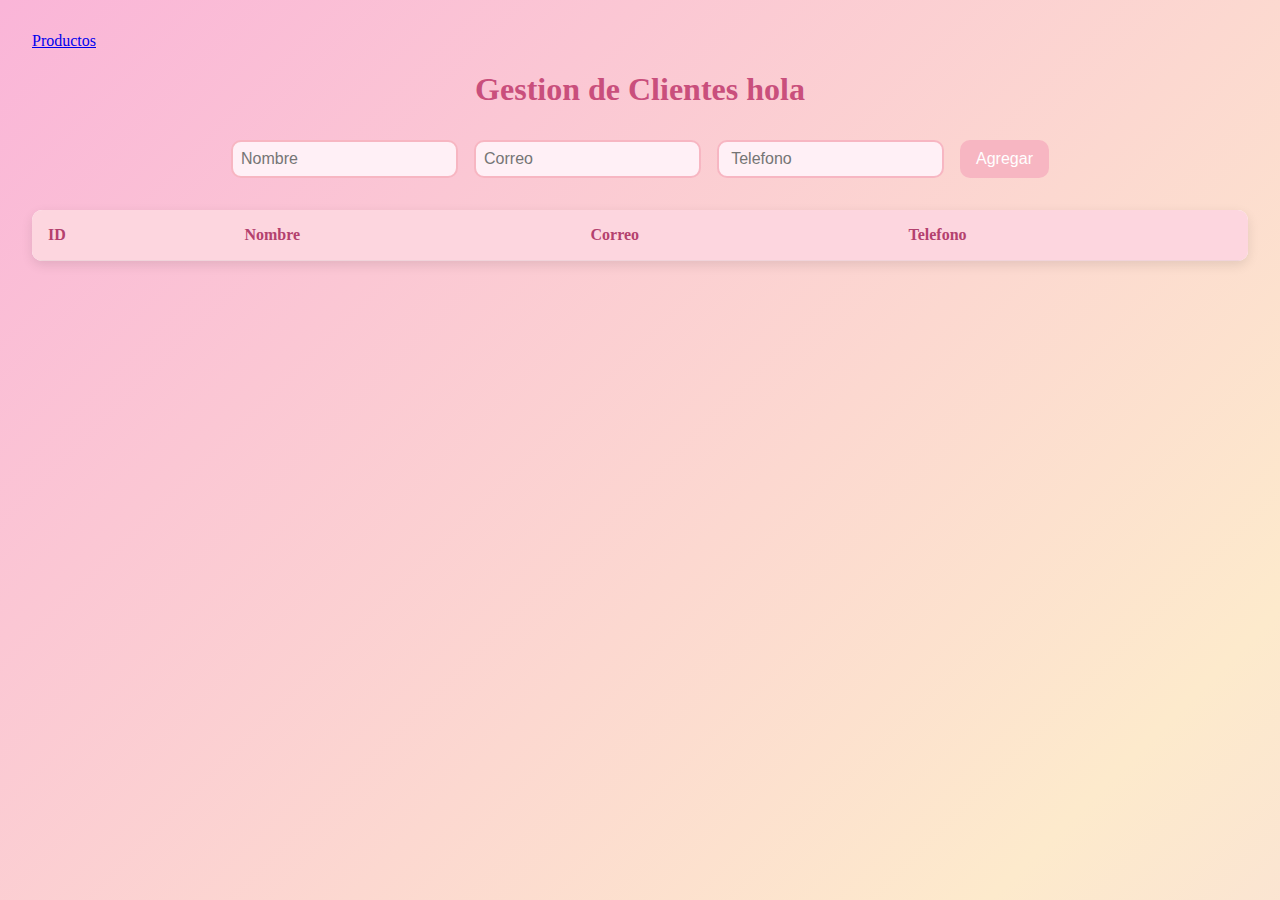
<file: frontend/index.html>
<!DOCTYPE html>
<html lang="es">
<head>
    <meta charset="UTF-8">
    <meta name="viewport" content="width=device-width, initial-scale=1.0">
    <title> Gestion Clientes</title>
    <link rel="stylesheet" href="css/styles.css">
     <a href="producto.html"class= "enlace-elegante">Productos</a>
</head>
<body>
    <h1>Gestion de Clientes hola</h1>
    <form id="formCliente">
        <input type="text" id ="nombre" placeholder="Nombre"required>
        <input type="email"id = "email" placeholder="Correo"required>
        <input type="text" id = "telefono" placeholder=" Telefono"required>
        <button type="submit">Agregar</button>
    </form>
    <table>
        <thead>
            <tr>
                <th>ID</th>
                <th>Nombre</th>
                <th>Correo</th>
                <th>Telefono</th>
            </tr>
        </thead>
        <tbody id = "tablaClientes"></tbody>
    </table>
    <script src="js/main.js"></script>
    
</body>
</html>
</file>
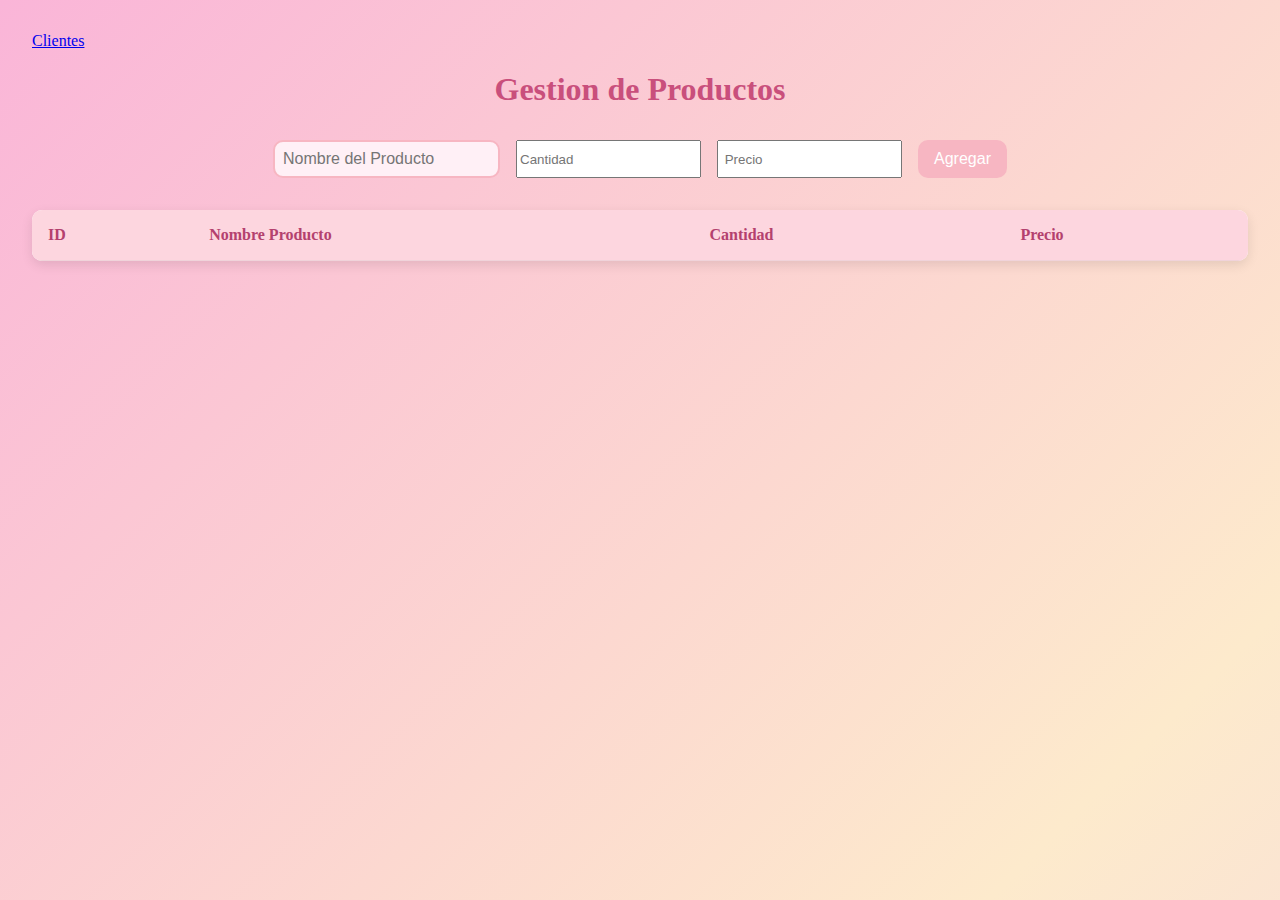
<file: frontend/producto.html>
<!DOCTYPE html>
<html lang="es">
<head>
    <meta charset="UTF-8">
    <meta name="viewport" content="width=device-width, initial-scale=1.0">
    <title> Gestion Clientes</title>
    <link rel="stylesheet" href="css/styles.css">
    <a href="index.html"class= "enlace-elegante">Clientes</a>
</head>
<body>
    <h1>Gestion de Productos</h1>
    <form id="formProducto">
        <input type="text" id ="nombre_prod" placeholder="Nombre del Producto"required>
        <input type="number"id = "stock" placeholder="Cantidad"required>
        <input type="number" id = "precio" placeholder=" Precio"required>
        <button type="submit">Agregar</button>
    </form>
    <table>
        <thead>
            <tr>
                <th>ID</th>
                <th>Nombre Producto</th>
                <th>Cantidad</th>
                <th>Precio</th>
            </tr>
        </thead>
        <tbody id = "tablaProductos"></tbody>
    </table>
    <script src="js/productoMain.js"></script> 
</body>
</html>
</file>
<file: frontend/css/styles.css>
/* Fondo con animación de colores pastel femeninos cambiantes */
body {
    margin: 0;
    font-family: 'Times New Roman', Times, serif;
    background: linear-gradient(-45deg, #ffe4ec, #ffd1e3, #f3d7f1, #eec8f1, #fdeacc, #fab5d8);
    background-size: 600% 600%;
    animation: cambioFondo 20s ease infinite;
    color: #4a4a4a;
    padding: 2rem;
    transition: background 1s ease;
}

@keyframes cambioFondo {
    0% { background-position: 0% 50%; }
    25% { background-position: 50% 50%; }
    50% { background-position: 100% 50%; }
    75% { background-position: 50% 50%; }
    100% { background-position: 0% 50%; }
}

h1 {
    text-align: center;
    color: #c94f7c;
    margin-bottom: 2rem;
    animation: fadeIn 2s ease-in;
}

form {
    display: flex;
    justify-content: center;
    gap: 1rem;
    margin-bottom: 2rem;
    flex-wrap: wrap;
}

input[type="text"],
input[type="email"] {
    padding: 0.5rem;
    border: 2px solid #f7b6c2;
    border-radius: 10px;
    outline: none;
    font-size: 1rem;
    transition: box-shadow 0.3s ease;
    background-color: #fff0f6;
}

input:focus {
    box-shadow: 0 0 10px #f8a9b4;
}

button {
    background-color: #f7b6c2;
    color: white;
    border: none;
    padding: 0.6rem 1rem;
    border-radius: 10px;
    font-size: 1rem;
    cursor: pointer;
    transition: background-color 0.3s ease, transform 0.3s ease;
    animation: pulse 2s infinite;
}

button:hover {
    background-color: #f497af;
    transform: scale(1.05);
}


table {
    width: 100%;
    border-collapse: collapse;
    background-color: white;
    border-radius: 10px;
    overflow: hidden;
    animation: fadeIn 2s ease-in;
    box-shadow: 0 4px 12px rgba(0, 0, 0, 0.1);
}

th, td {
    padding: 1rem;
    text-align: left;
    border-bottom: 1px solid #f0d3da;
}

th {
    background-color: #fdd6df;
    color: #b4416e;
}

tr:hover {
    background-color: #ffeef2;
}

@keyframes fadeIn {
    from { opacity: 0; transform: translateY(-10px); }
    to { opacity: 1; transform: translateY(0); }
}
</file>
